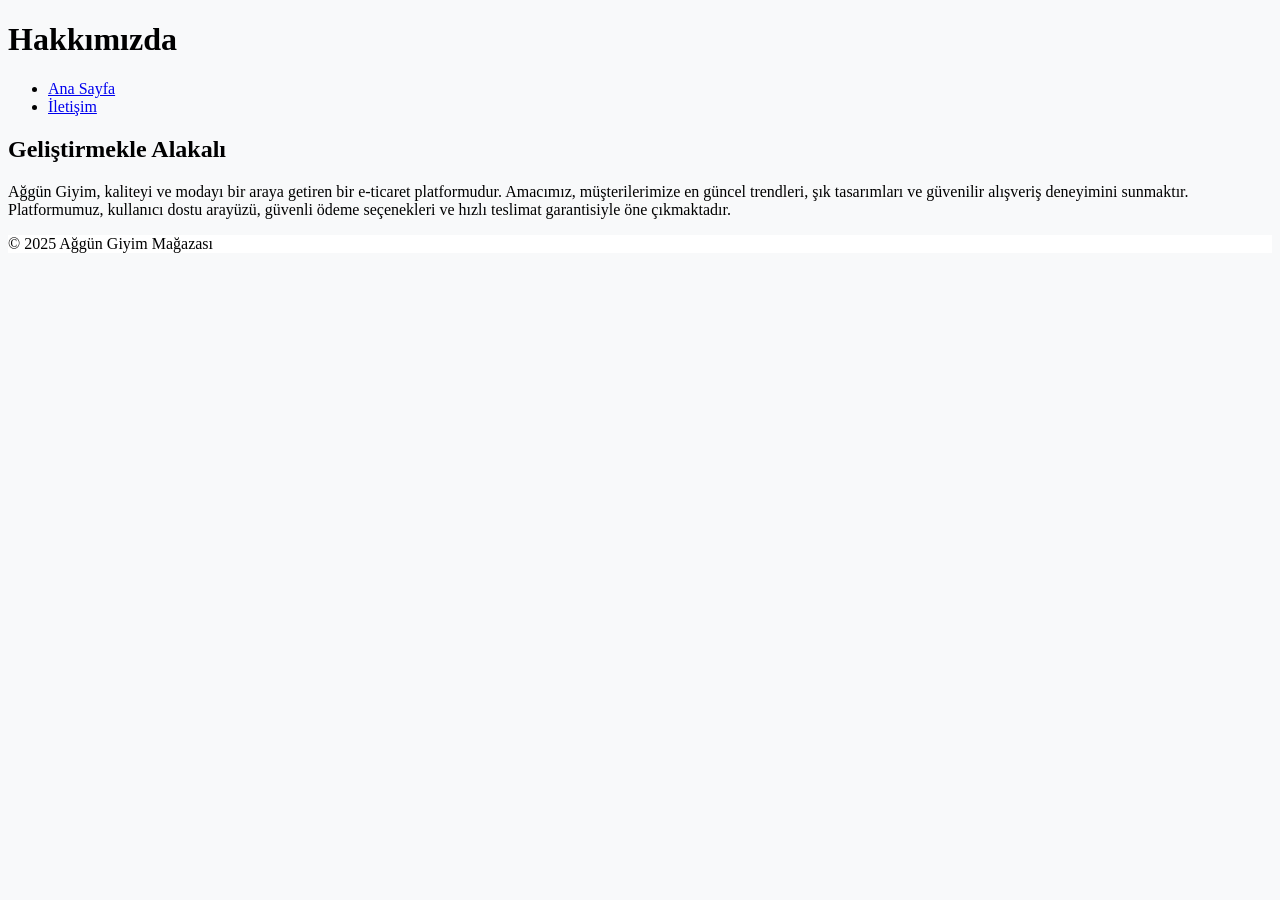
<file: public/about.html>
<!DOCTYPE html>
<html lang="tr">
<head>
  <meta charset="UTF-8">
  <meta name="viewport" content="width=device-width, initial-scale=1">
  <title>Hakkımızda - Ağgün Giyim</title>
  <link rel="stylesheet" href="css/styles.css">
</head>
<body>
  <header>
    <h1>Hakkımızda</h1>
    <nav>
      <ul>
        <li><a href="/">Ana Sayfa</a></li>
        <li><a href="/contact">İletişim</a></li>
      </ul>
    </nav>
  </header>

  <main>
    <section class="about-content">
      <h2>Geliştirmekle Alakalı</h2>
      <p>
        Ağgün Giyim, kaliteyi ve modayı bir araya getiren bir e-ticaret platformudur.  
        Amacımız, müşterilerimize en güncel trendleri, şık tasarımları ve güvenilir alışveriş deneyimini sunmaktır.  
        Platformumuz, kullanıcı dostu arayüzü, güvenli ödeme seçenekleri ve hızlı teslimat garantisiyle öne çıkmaktadır.
      </p>
    </section>
  </main>

  <footer>
    <p>&copy; 2025 Ağgün Giyim Mağazası</p>
  </footer>
  <script src="js/script.js"></script>
</body>
</html>
</file>
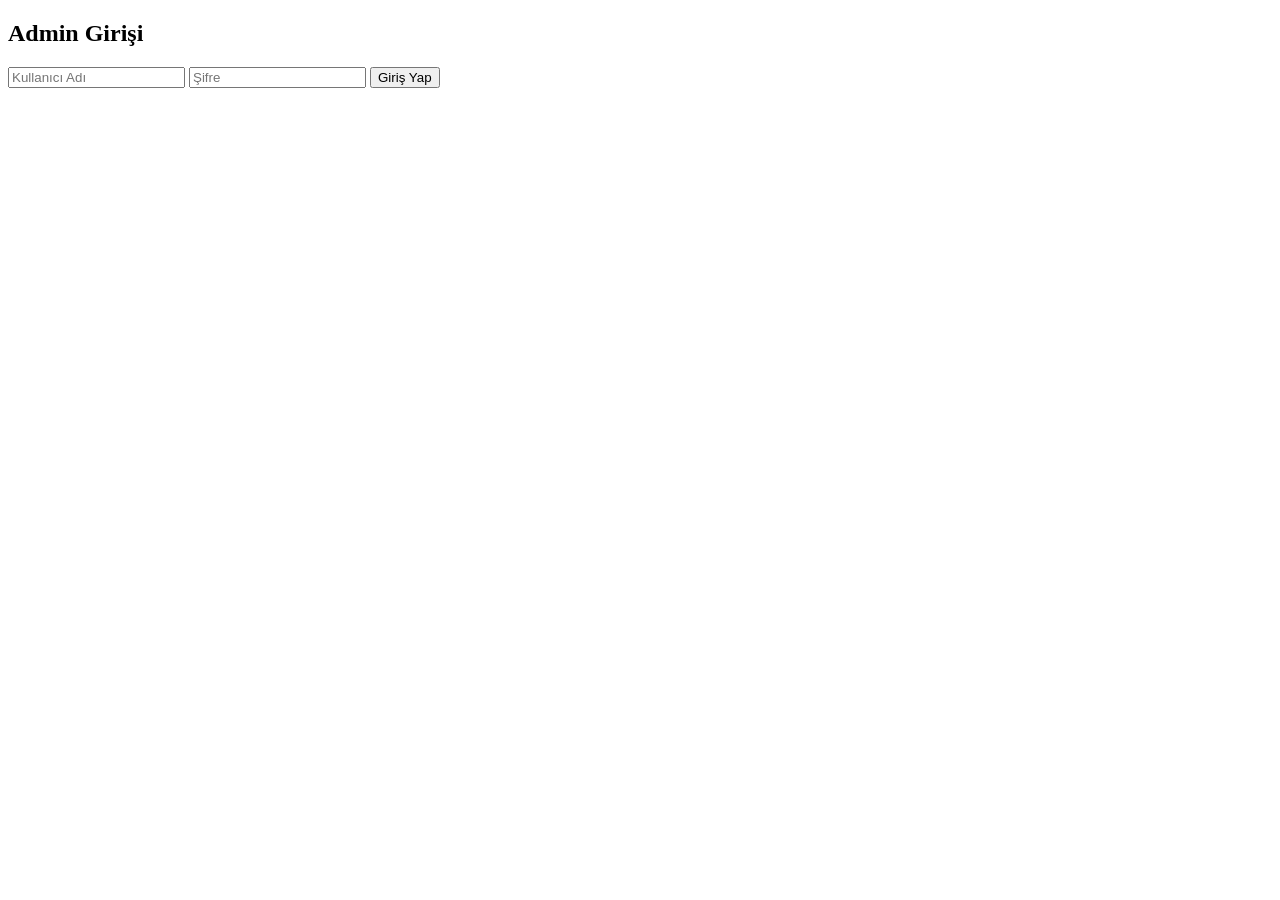
<file: public/admin.html>
<!DOCTYPE html>
<html lang="tr">
<head>
    <meta charset="UTF-8">
    <meta name="viewport" content="width=device-width, initial-scale=1.0">
    <title>Admin Paneli</title>
</head>
<body>
    <h2>Admin Girişi</h2>
    <input type="text" id="username" placeholder="Kullanıcı Adı">
    <input type="password" id="password" placeholder="Şifre">
    <button onclick="login()">Giriş Yap</button>
    
    <script>
        function login() {
            const username = document.getElementById("username").value;
            const password = document.getElementById("password").value;

            fetch("/admin/login", {
                method: "POST",
                headers: { "Content-Type": "application/json" },
                body: JSON.stringify({ username, password })
            })
            .then(res => res.json())
            .then(data => {
                if (data.isAdmin) {
                    alert("Giriş başarılı!");
                    window.location.href = "admin_panel.html";
                } else {
                    alert("Giriş başarısız!");
                }
            });
        }
    </script>
</body>
</html>
</file>
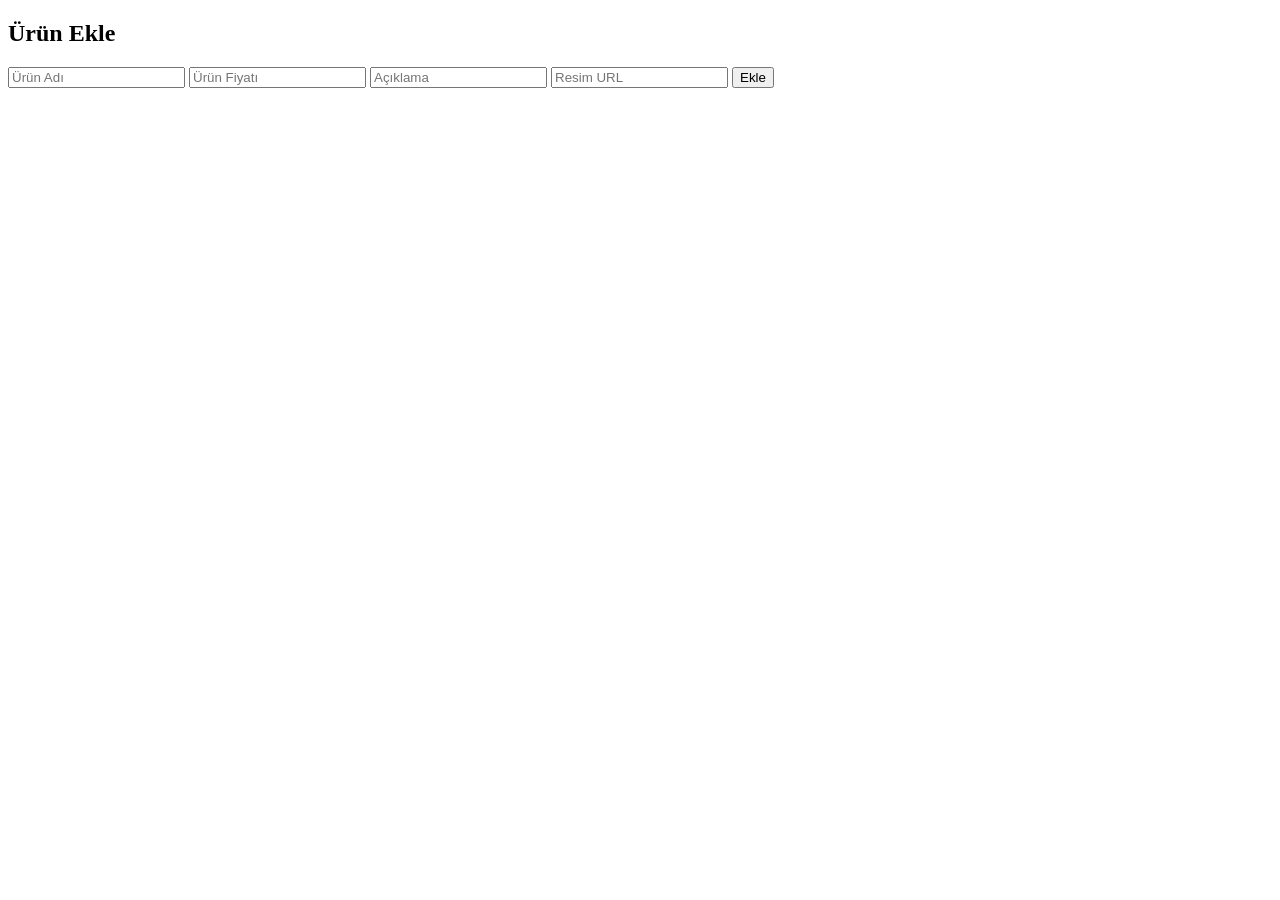
<file: public/admin_panel.html>
<!DOCTYPE html>
<html lang="tr">
<head>
    <meta charset="UTF-8">
    <meta name="viewport" content="width=device-width, initial-scale=1.0">
    <title>Admin Paneli - Ürün Ekle</title>
</head>
<body>
    <h2>Ürün Ekle</h2>
    <input type="text" id="name" placeholder="Ürün Adı">
    <input type="text" id="price" placeholder="Ürün Fiyatı">
    <input type="text" id="description" placeholder="Açıklama">
    <input type="text" id="image" placeholder="Resim URL">
    <button onclick="addProduct()">Ekle</button>

    <script>
        function addProduct() {
            const name = document.getElementById("name").value;
            const price = document.getElementById("price").value;
            const description = document.getElementById("description").value;
            const image = document.getElementById("image").value;

            fetch("/products/add", {
                method: "POST",
                headers: { "Content-Type": "application/json" },
                body: JSON.stringify({ name, price, description, image })
            })
            .then(res => res.json())
            .then(data => {
                alert(data.message);
            });
        }
    </script>
</body>
</html>
</file>
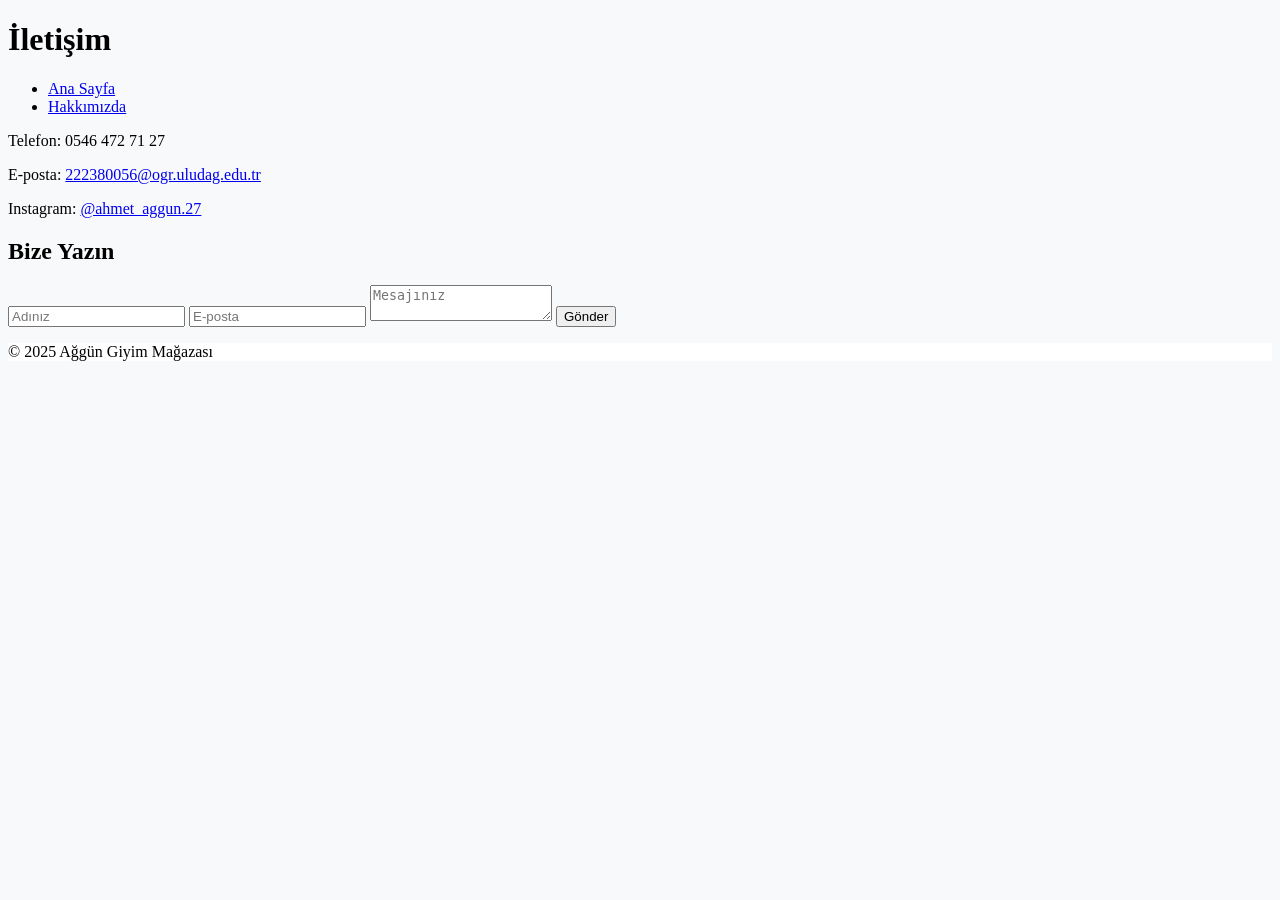
<file: public/contact.html>
<!DOCTYPE html>
<html lang="tr">
<head>
  <meta charset="UTF-8">
  <meta name="viewport" content="width=device-width, initial-scale=1">
  <title>İletişim - Ağgün Giyim</title>
  <link rel="stylesheet" href="css/styles.css">
</head>
<body>
  <header>
    <h1>İletişim</h1>
    <nav>
      <ul>
        <li><a href="/">Ana Sayfa</a></li>
        <li><a href="/about">Hakkımızda</a></li>
      </ul>
    </nav>
  </header>

  <main>
    <section class="contact-info">
      <p>Telefon: 0546 472 71 27</p>
      <p>E-posta: <a href="mailto:222380056@ogr.uludag.edu.tr">222380056@ogr.uludag.edu.tr</a></p>
      <p>Instagram: <a href="https://www.instagram.com/ahmet_aggun.27" target="_blank">@ahmet_aggun.27</a></p>
    </section>
    <section class="contact-form">
      <h2>Bize Yazın</h2>
      <form action="/contact" method="POST">
        <input type="text" name="name" placeholder="Adınız" required>
        <input type="email" name="email" placeholder="E-posta" required>
        <textarea name="message" placeholder="Mesajınız" required></textarea>
        <button type="submit" class="btn">Gönder</button>
      </form>
    </section>
  </main>

  <footer>
    <p>&copy; 2025 Ağgün Giyim Mağazası</p>
  </footer>
  <script src="js/script.js"></script>
</body>
</html>
</file>
<file: public/css/styles.css>
body { background:#f8f9fa; }
.hero {
  background: url('../images/hero-bg.jpg') center/cover no-repeat;
  height: 60vh; color:#fff;
}
.card { border:none; }
footer { background:#fff; }
</file>
